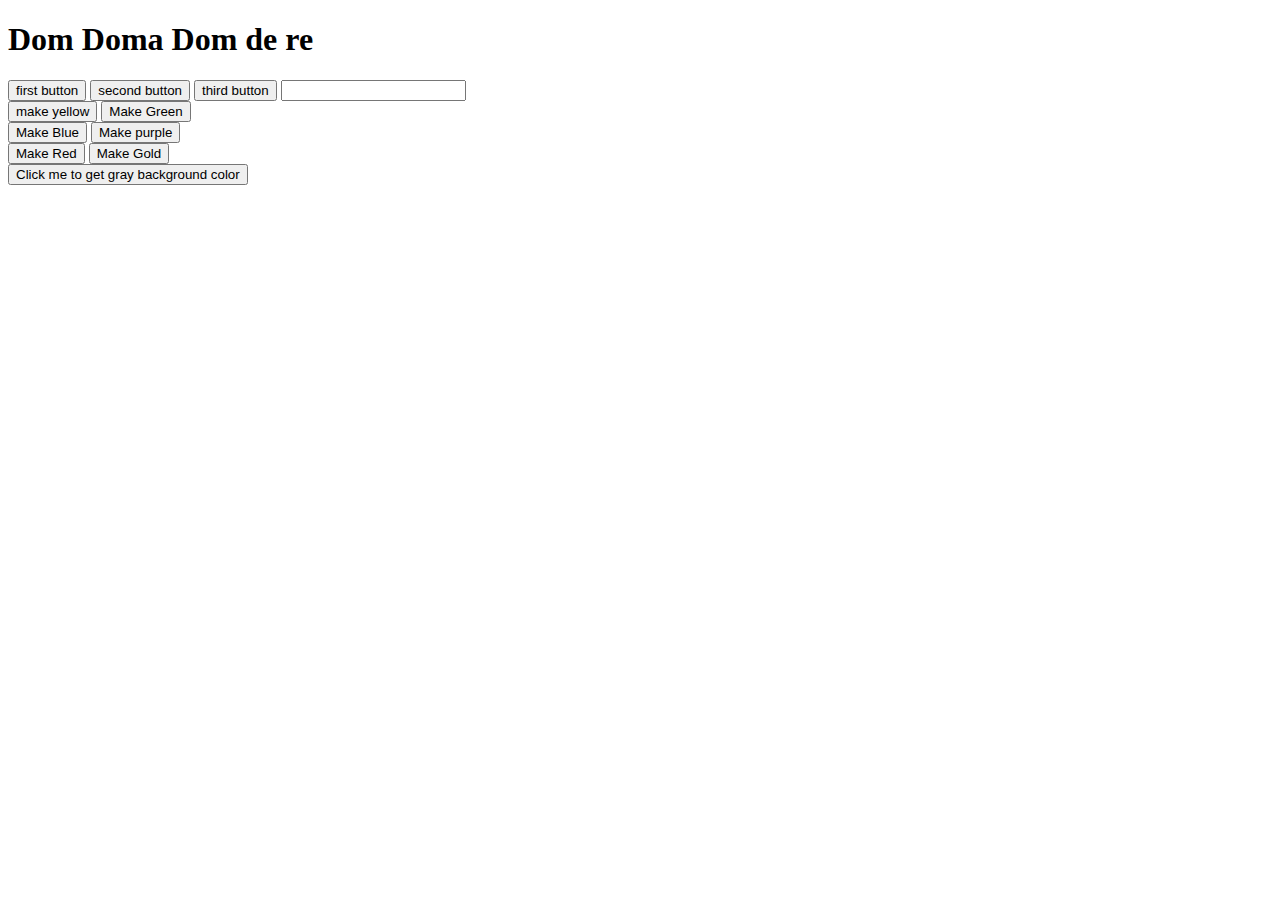
<file: index.html>
<!DOCTYPE html>
<html lang="en">
  <head>
    <meta charset="UTF-8" />
    <meta name="viewport" content="width=device-width, initial-scale=1.0" />
    <title>DOM Events</title>
  </head>
  <body>
    <header></header>
    <main>
      <h1 id="doma-dom">Dom Doma Dom de re</h1>
      <!-- option one for event handler  -->
      <button onclick="console.log(5);">first button</button>
      <button onclick="console.log('you clicked re baba');">
        second button
      </button>
      <button onclick="console.log('50');">third button</button>
      <input onclick="console.log('email nai re dada');" type="text" />
      <br />
      <!-- option two for click event handler  -->
      <button onclick="makeYellow()">make yellow</button>
      <button onclick="makeGreen()">Make Green</button>
      <br />
      <!-- option three get getElementById and the set onclick to a function  -->
      <button id="btn-make-blue">Make Blue</button>
      <button id="btn-make-purple">Make purple</button>
      <br>
       <!-- /option four : addEventListener -->
      <button id="btn-make-red">Make Red</button>
      <button id="btn-make-gold">Make Gold</button>
      <br>
      <button id="btn-make-gray">Click me to get gray background color</button>
    </main>
    <footer></footer>
    <script>
     document.getElementById('btn-make-gray').addEventListener('click', function makeBtnGray(){
        document.body.style.backgroundColor='gray';
     })

     document.getElementById('doma-dom').addEventListener('click', function makeTextCenter (){
        document.body.style.textAlign='center';
     })
    </script>
    <script src="js/events.js"></script>
  </body>
</html>
</file>
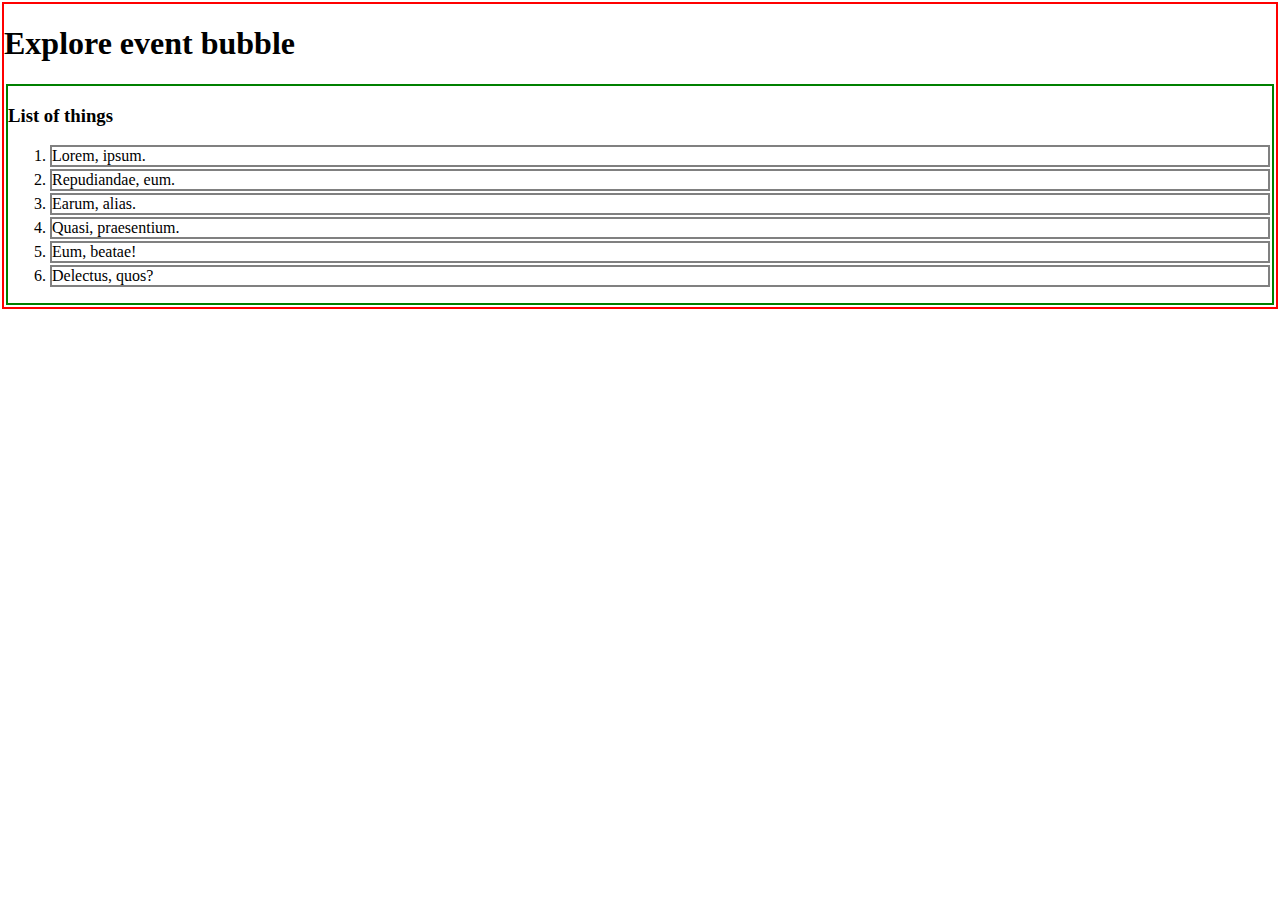
<file: bubble.html>
<!DOCTYPE html>
<html lang="en">
<head>
    <meta charset="UTF-8">
    <meta name="viewport" content="width=device-width, initial-scale=1.0">
    <title>Event Bubble</title>
    <style>
        body{
            border: 2px solid red;
            margin: 2px;
        }
        section{
            border: 2px solid green;
            margin: 2px;
        }
        ul{
            border: 2px solid yellow;
            margin: 2px;
        }
        li{
            border: 2px solid gray;
            margin: 2px;
        }

    </style>
</head>
<body id="body">
        <h1>Explore event bubble</h1>
        <section id="items-container">
            <h3>List of things </h3>
            <!-- ul>li#item-$*6>lorem2 -->
            <ol id="item-list">
                <li id="item-1">Lorem, ipsum.</li>
                <li id="item-2">Repudiandae, eum.</li>
                <li id="item-3">Earum, alias.</li>
                <li id="item-4">Quasi, praesentium.</li>
                <li id="item-5">Eum, beatae!</li>
                <li id="item-6">Delectus, quos?</li>
            </ul>
        </section>
        <script>
            // list item 2 handler 
            document.getElementById('item-2').addEventListener('click', function(event){
                event.stopPropagation();
                console.log('item 2 click kroli re ');
            })
            // ol clicked handler 
            document.getElementById('item-list').addEventListener('click', function(){
                console.log('ol clicked');
            })
            // section clicked handler 
            document.getElementById('items-container').addEventListener('click', function(){
                console.log('section click korli re');
            })
            // body clicked handler 
            document.getElementById('body').addEventListener('click', function(){
                console.log('ar ki koitam eita body click korli');
            })
        </script>
</body>
</html>
</file>
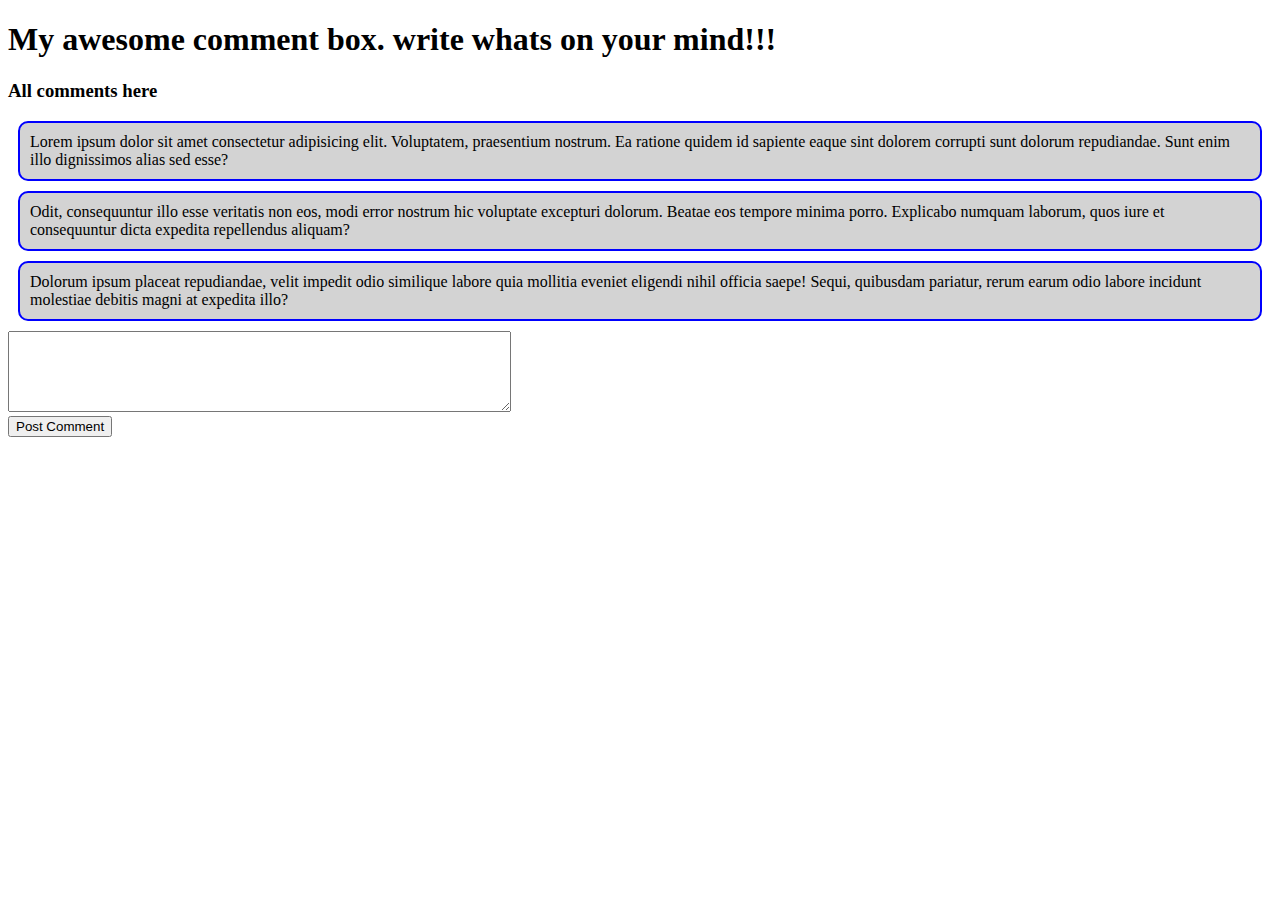
<file: comment-box.html>
<!DOCTYPE html>
<html lang="en">
  <head>
    <meta charset="UTF-8" />
    <meta name="viewport" content="width=device-width, initial-scale=1.0" />
    <title>My awesome comment box</title>
    <style>
      .comment {
        border: 2px solid blue;
        background-color: lightgray;
        margin: 10px;
        padding: 10px;
        border-radius: 10px;
      }
    </style>
  </head>
  <body>
    <h1>My awesome comment box. write whats on your mind!!!</h1>
    <section>
      <h3>All comments here</h3>
      <div id="comments-container">
        <p class="comment">
          Lorem ipsum dolor sit amet consectetur adipisicing elit. Voluptatem,
          praesentium nostrum. Ea ratione quidem id sapiente eaque sint dolorem
          corrupti sunt dolorum repudiandae. Sunt enim illo dignissimos alias
          sed esse?
        </p>
        <p class="comment">
          Odit, consequuntur illo esse veritatis non eos, modi error nostrum hic
          voluptate excepturi dolorum. Beatae eos tempore minima porro.
          Explicabo numquam laborum, quos iure et consequuntur dicta expedita
          repellendus aliquam?
        </p>
        <p class="comment">
          Dolorum ipsum placeat repudiandae, velit impedit odio similique labore
          quia mollitia eveniet eligendi nihil officia saepe! Sequi, quibusdam
          pariatur, rerum earum odio labore incidunt molestiae debitis magni at
          expedita illo?
        </p>
      </div>
      <!-- <form> -->
        <textarea name="" id="cmnt-box-area" cols="60" rows="5"></textarea>
        <br />
        <button id="btn-post-cmnt">Post Comment</button>
      <!-- </form> -->
      <script>
        // step 1: set an event handler to the btn 
        document.getElementById('btn-post-cmnt').addEventListener('click', function(){
            // step 2: get the text area in the cmnt box 
            const commentBox = document.getElementById('cmnt-box-area');
            const cmtAno = commentBox.value;
            // step 3: get the parent node where to publish comment 
            const parentDiv = document.getElementById('comments-container');
        //   step 4: create a comment p and set the inner text 
            const cmtElement = document.createElement('p');
            cmtElement.classList.add('comment')
            cmtElement.innerText = cmtAno;
            // step 5: append the new p tag to the parent node 
            parentDiv.appendChild(cmtElement);
            // step 6: clean the text area 
            commentBox.value = '';
        })
      </script>
    </section>
  </body>
</html>
</file>
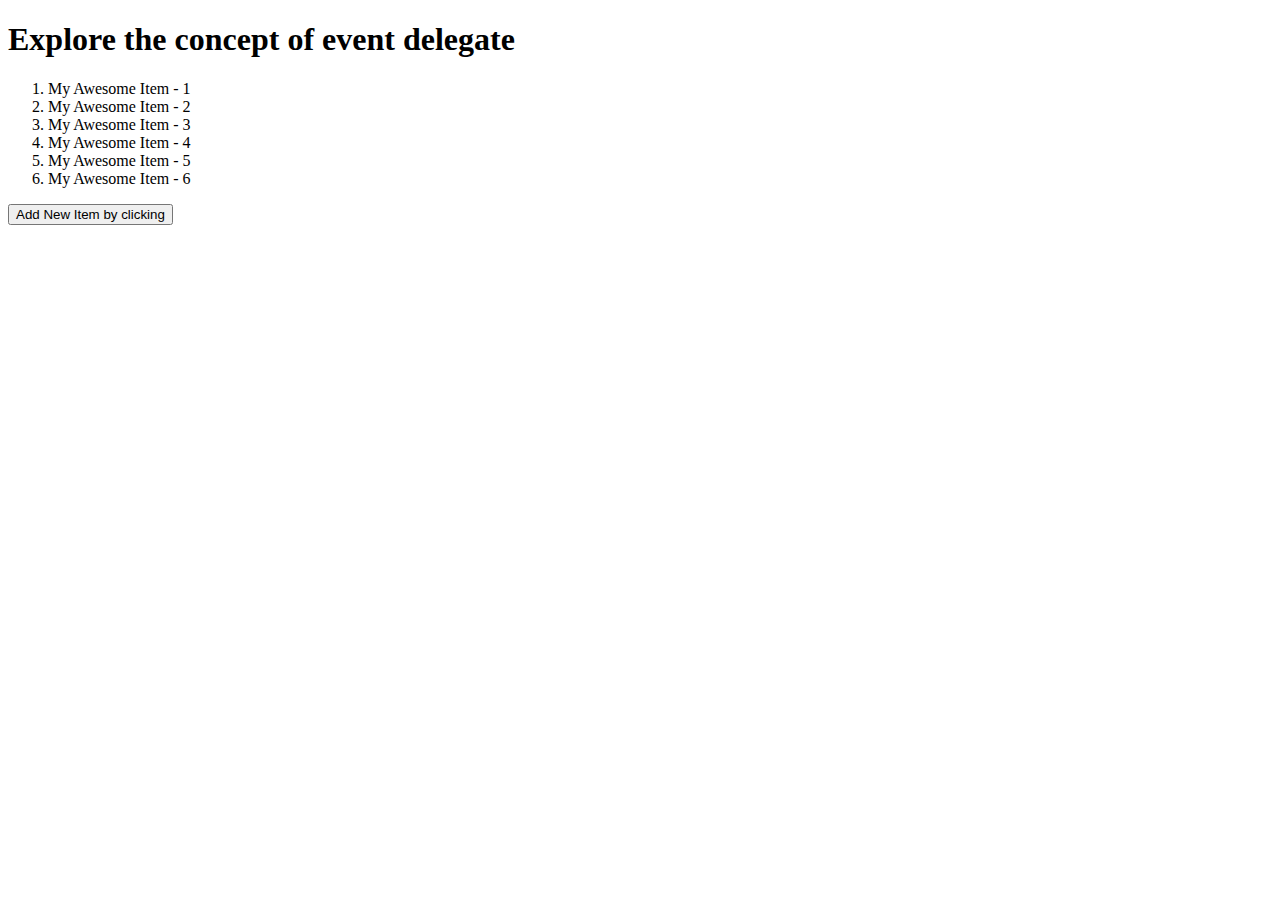
<file: delegate.html>
<!DOCTYPE html>
<html lang="en">
  <head>
    <meta charset="UTF-8" />
    <meta name="viewport" content="width=device-width, initial-scale=1.0" />
    <title>Event Delegate</title>
  </head>
  <body>
    <h1>Explore the concept of event delegate</h1>
    <ol id="item-list">
      <li class="item">My Awesome Item - 1</li>
      <li class="item">My Awesome Item - 2</li>
      <li class="item">My Awesome Item - 3</li>
      <li class="item">My Awesome Item - 4</li>
      <li class="item">My Awesome Item - 5</li>
      <li class="item">My Awesome Item - 6</li>
    </ol>
    <button id="add-new-btn">Add New Item by clicking</button>
    <script>
    //   const items = document.getElementsByClassName("item");
    //   for (const item of items) {
    //     item.addEventListener("click", function (event) {
    //       event.target.parentNode.removeChild(event.target);
    //     });
    //   }
    document.getElementById('item-list').addEventListener('click', function(event){
// console.log(event.target);
event.target.parentNode.removeChild(event.target)
    })
      // add  a new item
      document
        .getElementById("add-new-btn")
        .addEventListener("click", function () {
          // parent to added to
          const ol = document.getElementById("item-list");
          // new item
          const li = document.createElement("li");
          li.innerText = "Brand New Item Added";
        //   add the item 
        ol.appendChild(li);
        });
    </script>
  </body>
</html>
</file>
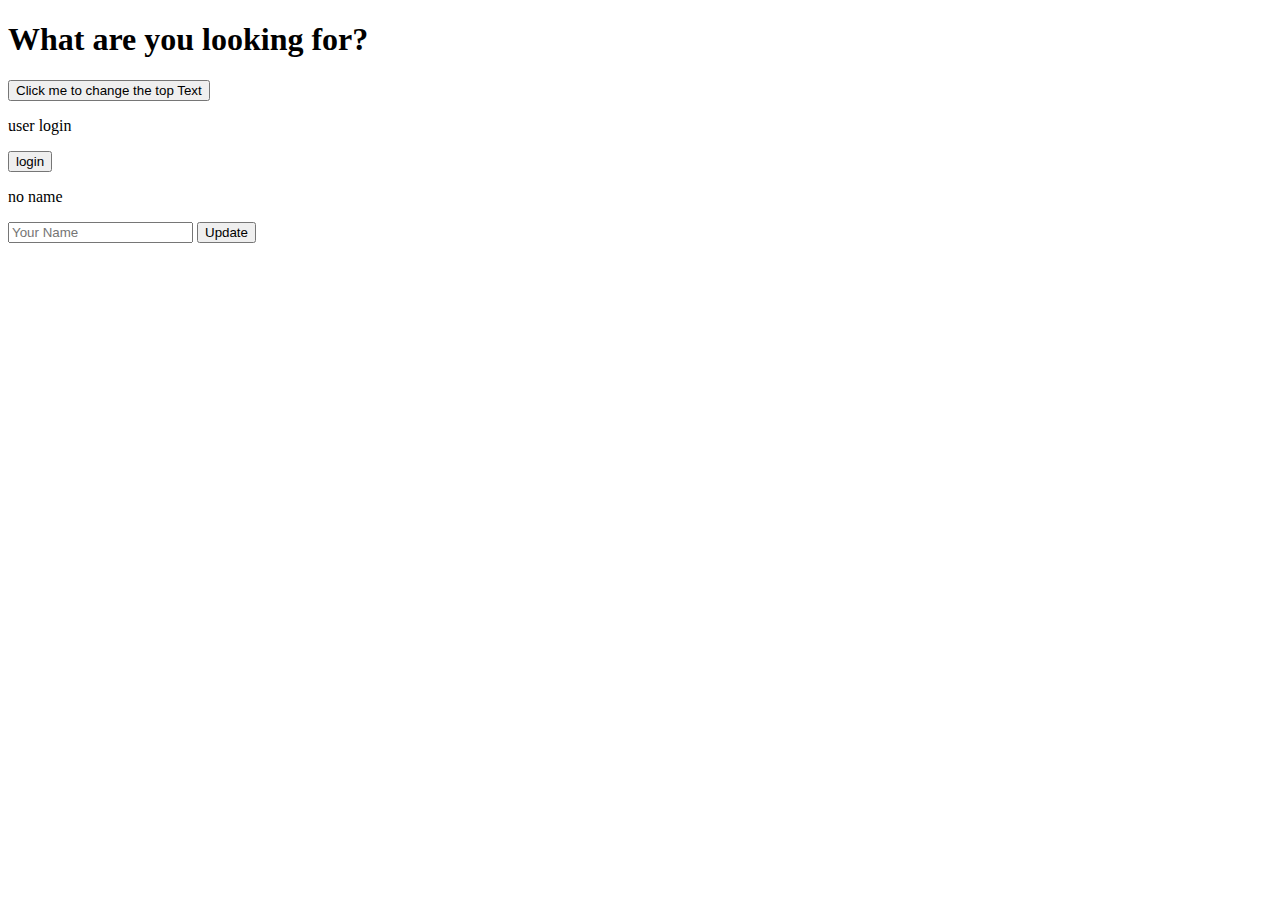
<file: event.html>
<!DOCTYPE html>
<html lang="en">
  <head>
    <meta charset="UTF-8" />
    <meta name="viewport" content="width=device-width, initial-scale=1.0" />
    <title>Event Listener</title>
  </head>
  <body>
    <main>
      <h1 id="title-heading">What are you looking for?</h1>
      <button id="title-changing-btn">Click me to change the top Text</button>
      <br />
      <p id="text-para">user login</p>
      <button id="btn-login">login</button>
      <br />
      <p id="para-text">no name</p>
      <input id="your-input" placeholder="Your Name" type="text" />
      <button id="btn-notun">Update</button>
    </main>
    <script src="handler.js"></script>
    <script>
      // set event listener
      document
        .getElementById("btn-notun")
        .addEventListener("click", function () {
          // 2. get the text from input field
          const inputField = document.getElementById("your-input");
          const anoInfo = inputField.value;
          //  set the name
          const anoName = document.getElementById("para-text");
          anoName.innerText = anoInfo;
        });
    </script>
  </body>
</html>
</file>
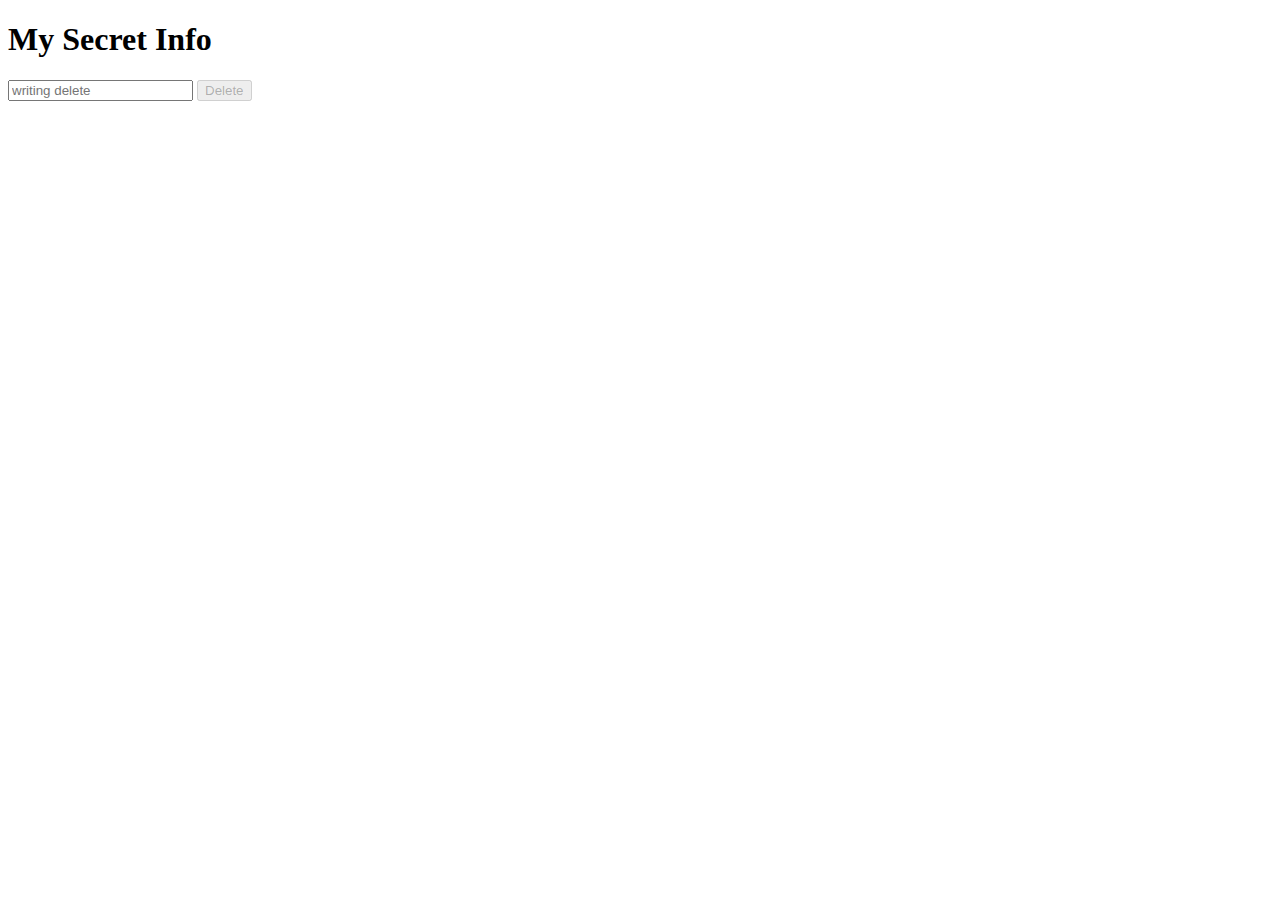
<file: github-delete.html>
<!DOCTYPE html>
<html lang="en">
  <head>
    <meta charset="UTF-8" />
    <meta name="viewport" content="width=device-width, initial-scale=1.0" />
    <title>Github Delete</title>
  </head>
  <body>
    <main>
      <h1 id="secret-info">My Secret Info</h1>
      <input id="input-delete" placeholder="writing delete" type="text" />
      <button id="delete-btn" disabled>Delete</button>
    </main>
    <script>
      document
        .getElementById("input-delete")
        .addEventListener("keyup", function (event) {
          const text = event.target.value;
          const deleteBtn = document.getElementById("delete-btn");
          if (text === "delete") {
            console.log("delete typed");
            deleteBtn.removeAttribute("disabled");
            const secretTag = document.getElementById("secret-info");
            secretTag.style.display = "none";
          } else {
            deleteBtn.setAttribute("disabled", true);
            console.log("something else");
          }
        });
    </script>
  </body>
</html>
</file>
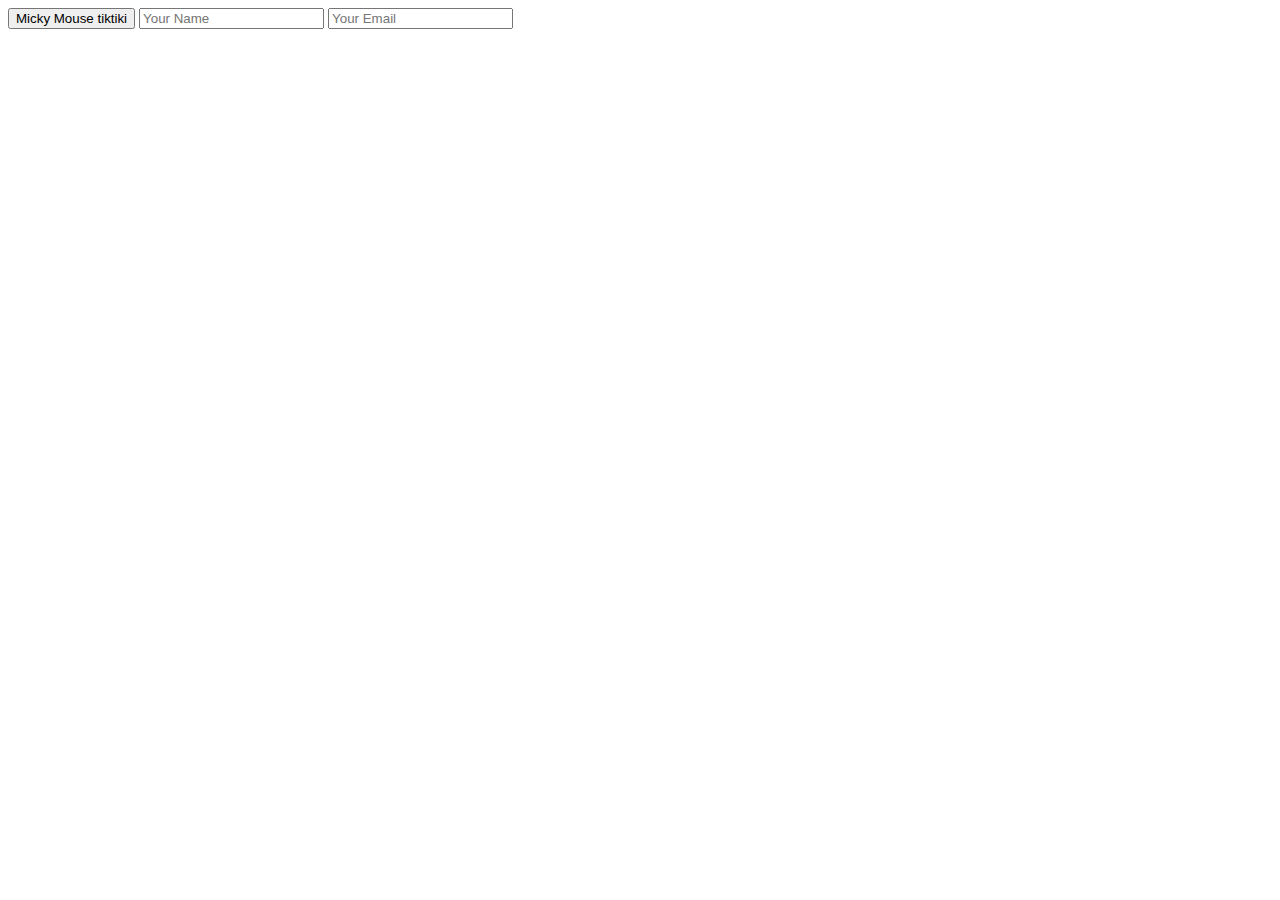
<file: more-events.html>
<!DOCTYPE html>
<html lang="en">
<head>
    <meta charset="UTF-8">
    <meta name="viewport" content="width=device-width, initial-scale=1.0">
    <title>more events</title>
</head>
<body>
    <button id="btn-mouse">Micky Mouse tiktiki</button>
    <input id="user-name" placeholder="Your Name" type="text">
    <input id="user-email" placeholder="Your Email" type="email">
    <script>
        // document.getElementById('btn-mouse').addEventListener('mouseover', function(){
        //     console.log('titkiti ai kitaam');
        // })
        // document.getElementById('btn-mouse').addEventListener('mousemove', function(){
        //     console.log('titkiti ai kitaam');
        // })
        // document.getElementById('user-name').addEventListener('focus', function(){
        //     console.log('user writing the name');
        // })
        // document.getElementById('user-email').addEventListener('focus', function(){
        //     console.log('user writing the email');
        // })
        // document.getElementById('user-name').addEventListener('blur', function(){
        //     console.log('user done with name');
        // })
        // document.getElementById('user-email').addEventListener('blur', function(){
        //     console.log('user done with email');
        // })

        // document.getElementById('user-name').addEventListener('keydown', function(event){
        //     console.log('typing', event.target.value);
        // }) 
        document.getElementById('user-name').addEventListener('keyup', function(event){
            console.log('typing', event.target.value);
        }) 
    </script>
</body>
</html>
</file>
